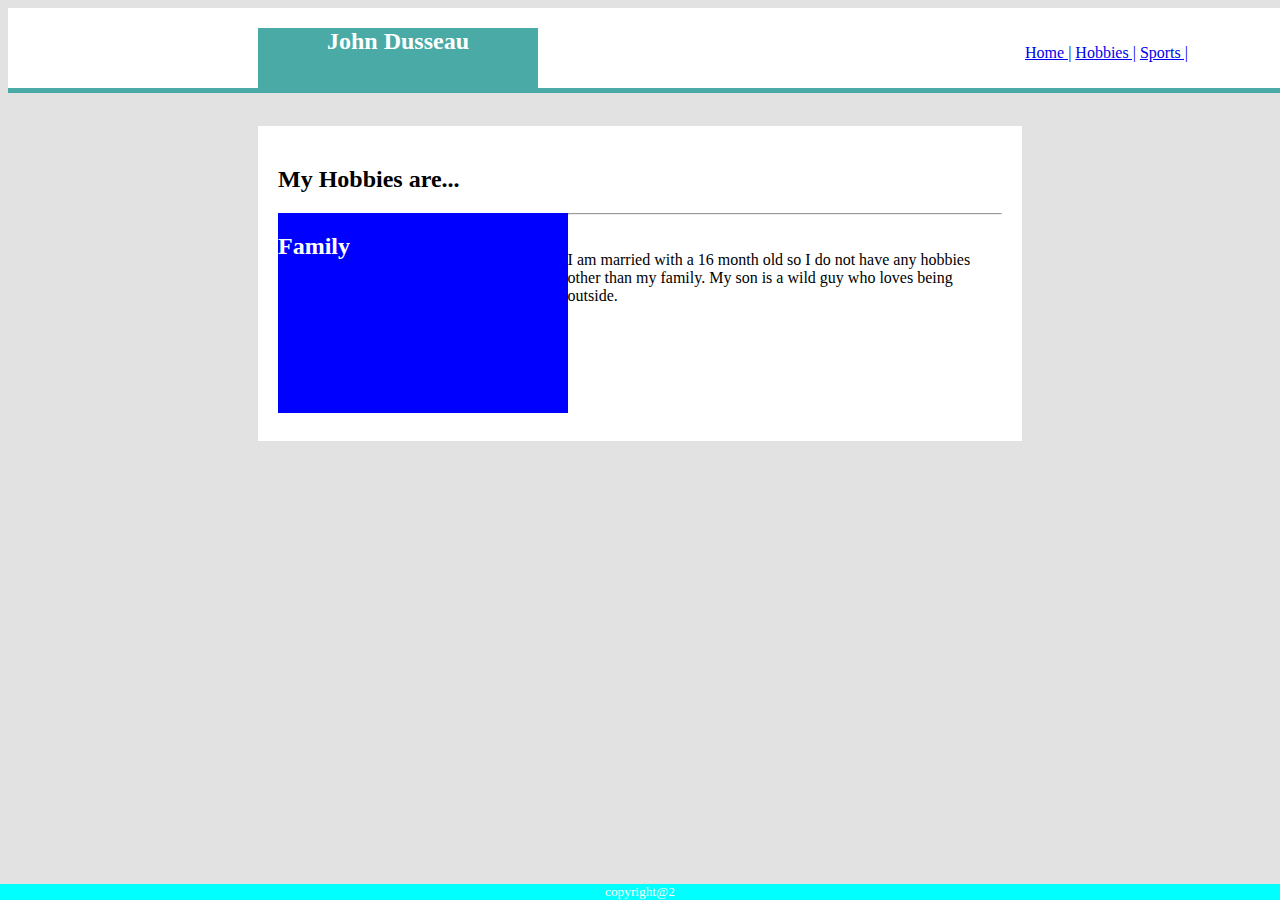
<file: hobbies.html>
<DOCTYPE! html>
  <html lang="en">
    <head>
      <title>John Dusseau</title>
      <link rel="stylesheet" type="text/css" href="style.css" />
    </head>
    <body>
      <div class="header">
        <div id="name"><h2>John Dusseau</h2></div>
        <nav id="horzNav">
          <p>
            <a href="index.html">Home |</a>
            <a href="hobbies.html">Hobbies |</a>
            <a href="sports.html">Sports |</a>
          </p>
        </nav>
      </div>
      <br />
      <div class="wrapper">
        <section id="content">
          <h2>My Hobbies are...</h2>
          <div id="contact1"><h2>Family</h2></div>
          <hr />
          <p>
            I am married with a 16 month old so I do not have any hobbies other
            than my family. My son is a wild guy who loves being outside.
          </p>
        </section>
      </div>
    </body>
    <footer>
      <small>copyright@2</small>
    </footer>
  </html>
</DOCTYPE!>
</file>
<file: style.css>
body{
    background-color: #dddd;
}

.header{
    position: fixed;
    height: 80px;
    width: 100%;
    background: #ffffff;
    border-bottom: #4aaaa5 solid 5px
}
p{
    padding: 20px;
}
#horzNav{
    position: relative;
    height: 80px;
    background-color: #ffffff;
    bottom:80px;
    margin-right: 80px;
    overflow: auto;
    float: right;
    text-align: right;
}


#name{
    
    clear: both;
    position: relative;
    text-align: center;
    color: white;
    background: #4aaaa5;
    margin-left: 250px;
    margin-right: 750px;
    margin-top: 20px;
    height: 60px;
    
}

#hobbies{
    color:#4aaaa5;
}
h2{
    font-family: 'Georgia', Times, Times New Roman, serif;
}
  .p {  
    font-family: 'Arial', 'Helvetica Neue', Helvetica, sans-serif;.
    line-height: 48px;
    
    }



.wrapper{
    padding: 20px;
    margin-top: 100px;
    margin-bottom: 250px;
    margin-left: 250px;
    margin-right: 250px;
    background:white;
    padding-bottom: 100px;
}


#wrapper1{
    padding: 20px;
    margin-top: 100px;
    margin-bottom: 250px;
    margin-left: 250px;
    margin-right: 250px;
    background:white;
    padding-bottom: 100px;
}


.wrapper2{
    padding: 20px;
    margin-top: 100px;
    margin-bottom: 250px;
    margin-left: 250px;
    margin-right: 250px;
    background:white;
    padding-bottom: 100px;

}



h3{
    position: absolute;
    width: calc(100% - 40px);
    margin-left: 20px;
    padding: 10px 0px 10px 0px;
    font-size: 18pt;
    bottom: 20%;
    background-color: #4aaaa5;
    color: ivory;
}
#contact1{
    float: left;
    width: 40%;
    background-color: blue;
    color: white;
    height: 200px;
}
#contact{
    float: left;
    width: 40%;
    height: 400px;
    background-color: blue;
    color: white;
}
aside {
    float: left;
    width: 60%;
    height:400px;
    background-color: lightblue;
}
.row {
    display: flex;
    flex-wrap: wrap;
    padding: 0 4px;
  }
.column {
    flex: 25%;
    max-width: 50%;
    padding: 0 4px;
    clear:both;
  }
  
  .column img {
    margin-top: 8px;
    vertical-align: middle;
    width: 100%;
  }
 


footer {
    position: fixed;
    left: 0;
    bottom: 0;
    width: 100%;
    background-color:aqua;
    color: white;
    text-align: center;
  }
</file>
